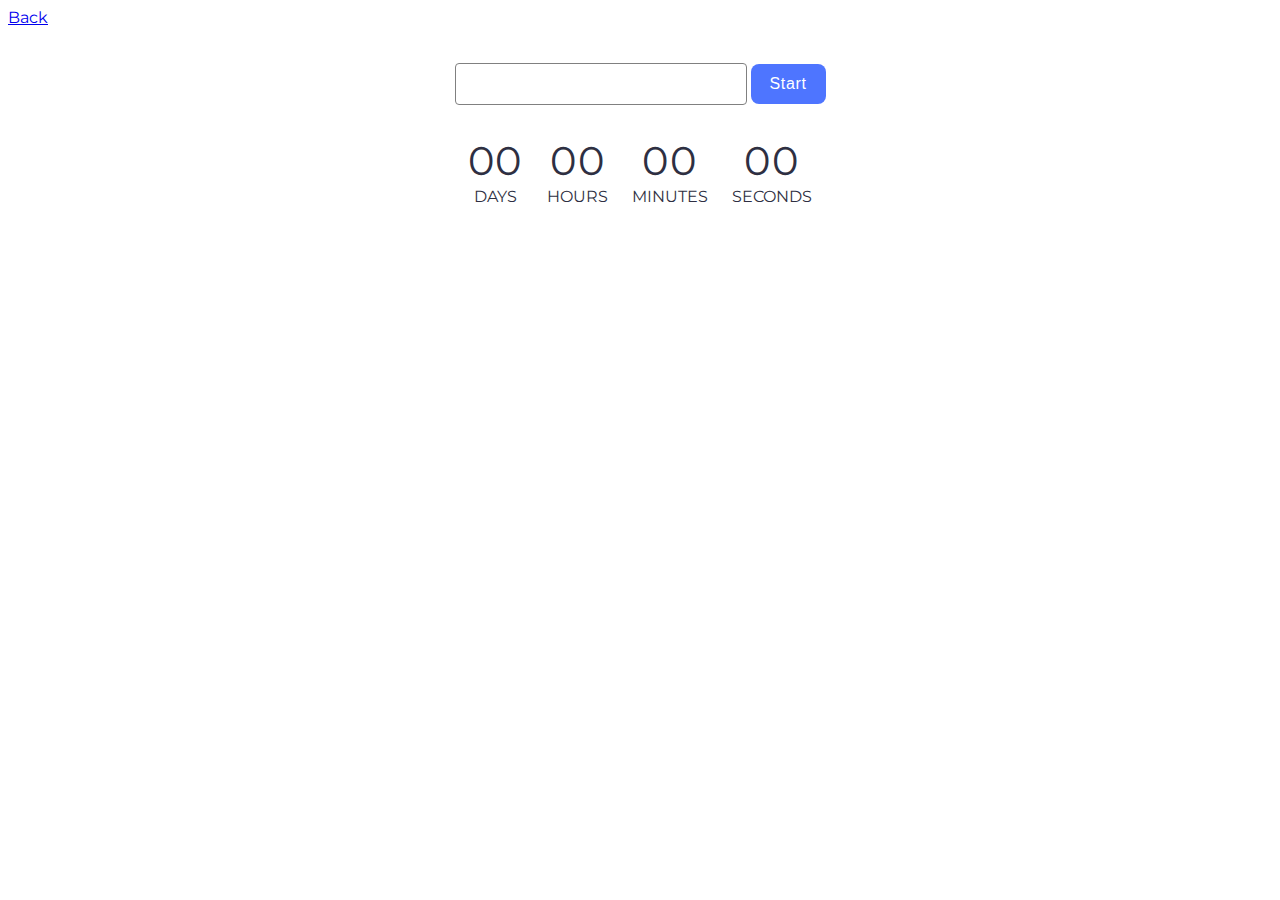
<file: src/1-timer.html>
<!DOCTYPE html>
<html lang="en">
  <head>
    <meta charset="UTF-8" />
    <meta name="viewport" content="width=device-width, initial-scale=1.0" />
    <title>Timer</title>
    <link rel="preconnect" href="https://fonts.googleapis.com" />
    <link rel="preconnect" href="https://fonts.gstatic.com" crossorigin />
    <link
      href="https://fonts.googleapis.com/css2?family=Montserrat:ital,wght@0,100..900;1,100..900&display=swap"
      rel="stylesheet"
    />
    <link rel="stylesheet" href="./css/styles.css" />
  </head>
  <body>
    <a href="./index.html">Back</a>

    <div class="content">
      <div class="start-data">
        <input class="start-datetime" type="text" id="datetime-picker" />
        <button class="start-btn" type="button" data-start>Start</button>
      </div>

      <div class="timer">
        <div class="field">
          <span class="value" data-days>00</span>
          <span class="label">Days</span>
        </div>
        <div class="field">
          <span class="value" data-hours>00</span>
          <span class="label">Hours</span>
        </div>
        <div class="field">
          <span class="value" data-minutes>00</span>
          <span class="label">Minutes</span>
        </div>
        <div class="field">
          <span class="value" data-seconds>00</span>
          <span class="label">Seconds</span>
        </div>
      </div>
    </div>
    <script type="module" src="./js/1-timer.js" defer></script>
  </body>
</html>
</file>
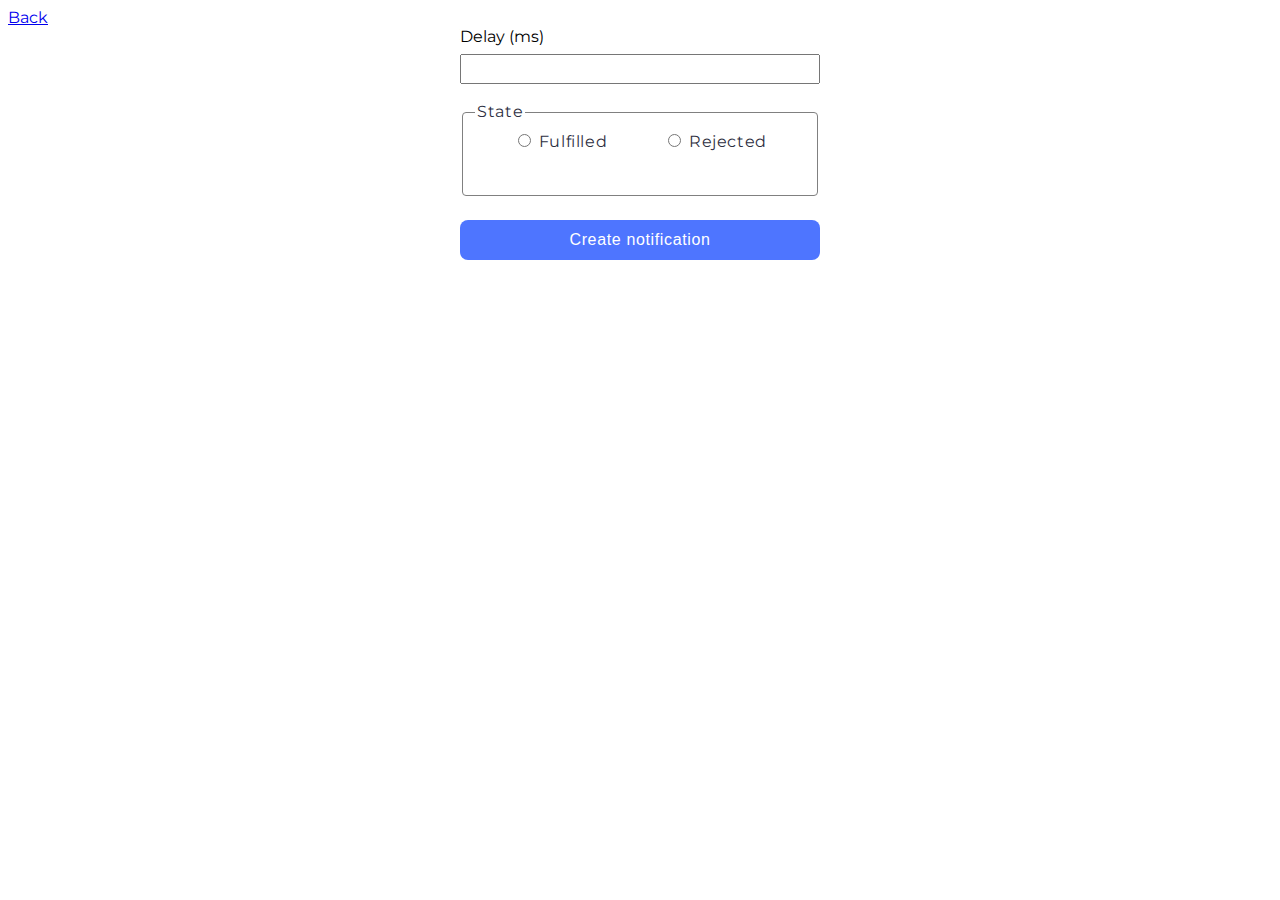
<file: src/2-snackbar.html>
<!DOCTYPE html>
<html lang="en">
  <head>
    <meta charset="UTF-8" />
    <meta name="viewport" content="width=device-width, initial-scale=1.0" />
    <title>Snackbar</title>
    <link rel="preconnect" href="https://fonts.googleapis.com" />
    <link rel="preconnect" href="https://fonts.gstatic.com" crossorigin />
    <link
      href="https://fonts.googleapis.com/css2?family=Montserrat:ital,wght@0,100..900;1,100..900&display=swap"
      rel="stylesheet"
    />
    <link rel="stylesheet" href="./css/styles.css" />
  </head>
  <body>
    <a href="./index.html">Back</a>
    <div>
      <form class="form">
        <label class="delay-label">
          Delay (ms)
          <input class="delay-input" type="number" name="delay" required />
        </label>

        <fieldset class="state-fieldset">
          <legend>State</legend>
          <label class="fieldset-label-fulfilled">
            <input
              class="radio"
              type="radio"
              name="state"
              value="fulfilled"
              required
            />
            Fulfilled
          </label>
          <label class="fieldset-label-rejected">
            <input type="radio" name="state" value="rejected" required />
            Rejected
          </label>
        </fieldset>

        <button class="submit-btn" type="submit">Create notification</button>
      </form>
    </div>
    <script type="module" src="./js/2-snackbar.js"></script>
  </body>
</html>
</file>
<file: src/css/styles.css>
body {
    font-family: Montserrat;
}



/*Timer*/

.content {
    display: flex;
    flex-direction: column;
}

.start-data {
    margin: 0 auto;
}

.start-datetime {
    margin-top: 36px;
    border-radius: 4px;
    border: 1px solid rgb(128, 128, 128);
    width: 272px;

    color: rgb(46, 47, 66);
    font-size: 16px;
    line-height: 1.5;
    letter-spacing: 0.04em;
    padding-top: 8px;
    padding-bottom: 8px;
    padding-left: 16px;
}

.start-datetime:hover {
    outline: none;
    border: 1px solid rgb(0, 0, 0);
}

.start-datetime.activ {
    outline: none;
    border: 1px solid rgb(78, 117, 255);
}

.start-datetime:disabled {
    outline: none;
    color: rgb(128, 128, 128);
    background: rgb(250, 250, 250);
    cursor: not-allowed;
}

.start-btn {
    width: 75px;
    height: 40px;
    padding: 8px 16px;
    border-radius: 8px;
    background: rgb(78, 117, 255);
    border: 1px;
    cursor: pointer;
    color: rgb(255, 255, 255);
    font-size: 16px;
    font-weight: 500;
    line-height: 1.5;
    letter-spacing: 0.04em;
}

.start-btn:hover {
    background: rgb(108, 140, 255);
}

.start-btn:disabled {
    background: rgb(207, 207, 207);
    color: rgb(152, 152, 152);
}

.timer {
    display: flex;
    gap: 24px;
    margin: 32px auto;
}

.field {
    display: flex;
    flex-direction: column;
}

.value {
    display: flex;
    margin: 0 auto;
    color: rgb(46, 47, 66);
    font-size: 40px;
    font-weight: 400;
    line-height: 1.2;
    letter-spacing: 0.04em;
}

.label {
    display: flex;
    margin: 0 auto;
    color: rgb(46, 47, 66);
    font-style: uppercase;
    font-size: 16px;
    line-height: 1.5;
    text-transform: uppercase;
}


/*Snackbar*/
.form {
    display: flex;
    flex-direction: column;
    max-width: 360px;
    margin: 0 auto;
}

.delay-label {
    display: flex;
    flex-direction: column;
}

.delay-input {
    max-height: 40px;
    padding-left: 16px;
    color: rgb(46, 47, 66);
    font-family: Montserrat;
    font-size: 16px;
    line-height: 1.5;
    letter-spacing: 0.04em;
    margin-top: 8px;
}

.state-fieldset {
    color: rgb(46, 47, 66);
    font-size: 16px;
    line-height: 1.5;
    letter-spacing: 0.04em;
    position: relative;
    border: 1px solid rgb(128, 128, 128);
    border-radius: 4px;
    height: 78px;
    margin-bottom: 24px;
    margin-top: 16px;
}

.state-fieldset:focus {
    border: 1px solid rgb(78, 117, 255);
}

.state-fieldset:hover {
    border: 1px solid rgb(0, 0, 0);
}

.fieldset-label-fulfilled {
    position: absolute;
    left: 50px;
}

.fieldset-label-rejected {
    position: absolute;
    right: 50px;
}


.radio {
    color: rgb(46, 47, 66);
    font-size: 16px;
    line-height: 1.5;
}

.submit-btn {
    cursor: pointer;
    color: rgb(255, 255, 255);
    font-size: 16px;
    font-weight: 500;
    line-height: 1.5;
    letter-spacing: 0.04em;
    border-color: transparent;
    border-radius: 8px;
    background: rgb(78, 117, 255);
    width: 100%;
    min-height: 40px;
}

.submit-btn:hover {
    background: rgb(108, 140, 255);
}
</file>
